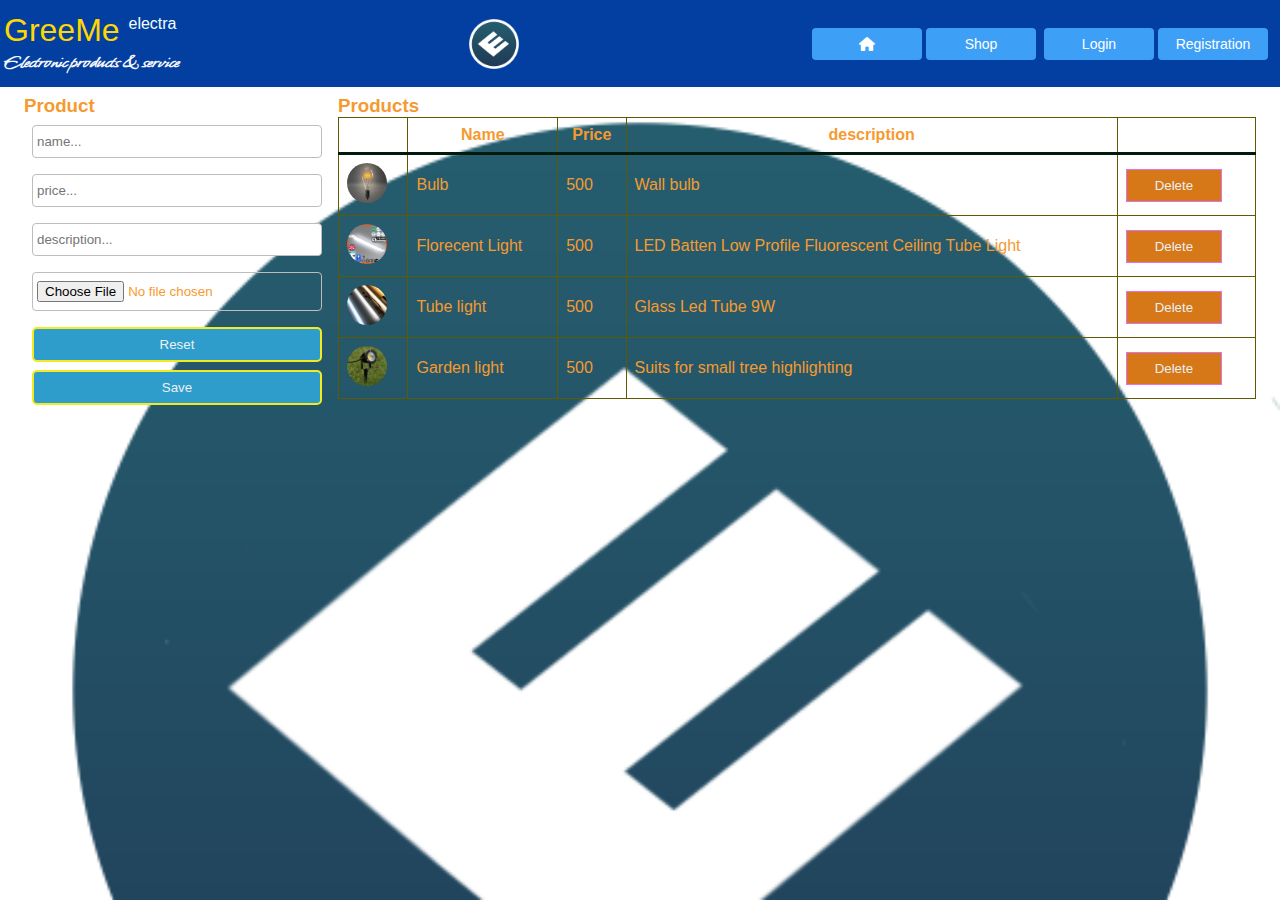
<file: admin.html>
<!DOCTYPE html>
<html lang="en">
  <head>
    <!-- Required meta tags -->
    <meta charset="utf-8" />
    <meta name="viewport" content="width=device-width, initial-scale=1" />
    <title>GreemeElectra</title>
    <link rel="preconnect" href="https://fonts.googleapis.com">
<link rel="preconnect" href="https://fonts.gstatic.com" crossorigin>
<link href="https://fonts.googleapis.com/css2?family=Whisper&display=swap" rel="stylesheet">
    <link rel="stylesheet" href="https://cdnjs.cloudflare.com/ajax/libs/font-awesome/6.5.1/css/all.min.css">
    <link rel="stylesheet" href="styles/style.css" />
    <script src="scripts/jquery-3.7.1.js"></script>
    <script src="scripts/jquery.validate.js"></script>
    <script>
     
      $(() => {
        $("#frm-product").validate();
        let db;
        const request = indexedDB.open("db1279436");
        request.onerror = (event) => {
          console.error("Cannot open!");
        };
        request.onsuccess = (event) => {
          db = event.target.result;
          readData(db);
          console.log(db);
        };

        $("#save-btn").click(() => {
          
          if ($("#frm-product").valid()) {
           
              var data = {
                name: $("#name").val(),
                price: Number($("#price").val()),
                description: $("#description").val(),
              };
              var f = document.getElementById("picture").files[0];
              var reader = new FileReader();
              reader.onload = () => {
                //console.log(reader.result);
                data.picture = reader.result;

                doAdd(db, data);

                $("#frm-product").trigger("reset");
              };
              reader.readAsDataURL(f);
           
          }
          
        });
        $("#reset-btn").click(() => {
          action = "add";
          $("#frm-product").trigger("reset");
        });
        
        $(document).on("click", ".del", function () {
          var id = $(this).data("pk");
          const transaction = db.transaction(["products"], "readwrite");
          const objectStore = transaction.objectStore("products");
          const query =objectStore.delete(Number(id));
          query.onsuccess = ()=>{
            readData(db);
          }
        });
        ///////////////////////////
        let data = sessionStorage.getItem("login-data");
        let isLoggedIn = false;
        if (data) {
          data = JSON.parse(data);
          isLoggedIn = true;
        }
        if (isLoggedIn) {
          $("#admin").show();
          $("#login").hide();
          $("#register").hide();
        } else {
          $("#admin").hide();
          $("#login").show();
          $("#register").show();
        }
      });

      function readData(db) {
        $("#tbody").empty();
        const trx = db.transaction(["products"], "readonly");
        const store = trx.objectStore("products");
        const cursor = (store.openCursor().onsuccess = (event) => {
          const pointer = event.target.result;
          if (pointer) {
            $("#tbody").append(`<tr>
                            <td><img src="${pointer.value.picture}" class="circle-image" /></td>
                            <td>${pointer.value.name}</td>
                            <td>${pointer.value.price}</td>
                            <td>${pointer.value.description}</td>
                            <td>
                               
                                <button class="btn-del del" data-pk="${pointer.value.id}">Delete</button>
                            </td>
                        </tr>`);
            pointer.continue();
          }
        });
      }
      function doAdd(db, data) {
        console.log(data);
        const transaction = db.transaction(["products"], "readwrite");
        const objectStore = transaction.objectStore("products");
        const query = objectStore.add(data);
        query.onsuccess = () => {
          console.log("done");
          readData(db);
        };
      }
      
      
    </script>
  </head>
  <body>
    <nav class="wrap">
      <span style="font-size: 2rem;color: gold;" > GreeMe <sup style="font-size: 1rem;color: azure;">electra</sup>
        <h5 style="font-size: 1.25rem;color: rgb(247, 247, 254);font-family: 'Whisper', cursive; "> Electronic products & service</h5>
   </span>
   
   <img src="Images/E.png" width="50px" >
      <ul class="bar">
        <li><a href="index.html"><i class="fa-solid fa-house"></i></a></li>
        <li><a href="products.html">Shop</a></li>
        <li><a href="admin.html" id="admin">Admin</a></li>
        <li><a href="login.html" id="login">Login</a></li>
        <li><a href="register.html" id="register">Registration</a></li>
      </ul>
    </nav>
    <main class="container">
      <div class="admin">
        <div>
          <h3>Product</h3>
          <form id="frm-product">
            <div class="c1">
              <input placeholder="name..." id="name" class="input" required />
            </div>
            <div class="c1">
              <input
                type="number"
                placeholder="price..."
                id="price"
                class="input"
                required
              />
            </div>
            <div class="c1">
              <input
                placeholder="description..."
                id="description"
                class="input"
                required
              />
            </div>
            <div class="c1">
              <input
                type="file"
                placeholder="description..."
                id="picture"
                class="input"
                required
              />
            </div>
            <div class="c1" style="text-align: right">
              <button
                type="reset"
                class="btn-primary"
                type="button"
                id="reset-btn"
              >
                Reset
              </button>
              <button class="btn-primary" type="button" id="save-btn">
                Save
              </button>
            </div>
          </form>
        </div>
        <div>
          <h3>Products</h3>
          <table class="table">
            <thead>
              <tr>
                <th></th>
                <th>Name</th>
                <th>Price</th>
                <th>description</th>
                <th></th>
              </tr>
            </thead>
            <tbody id="tbody"></tbody>
          </table>
        </div>
        
      </div>
    </main>
  </body>
</html>
</file>
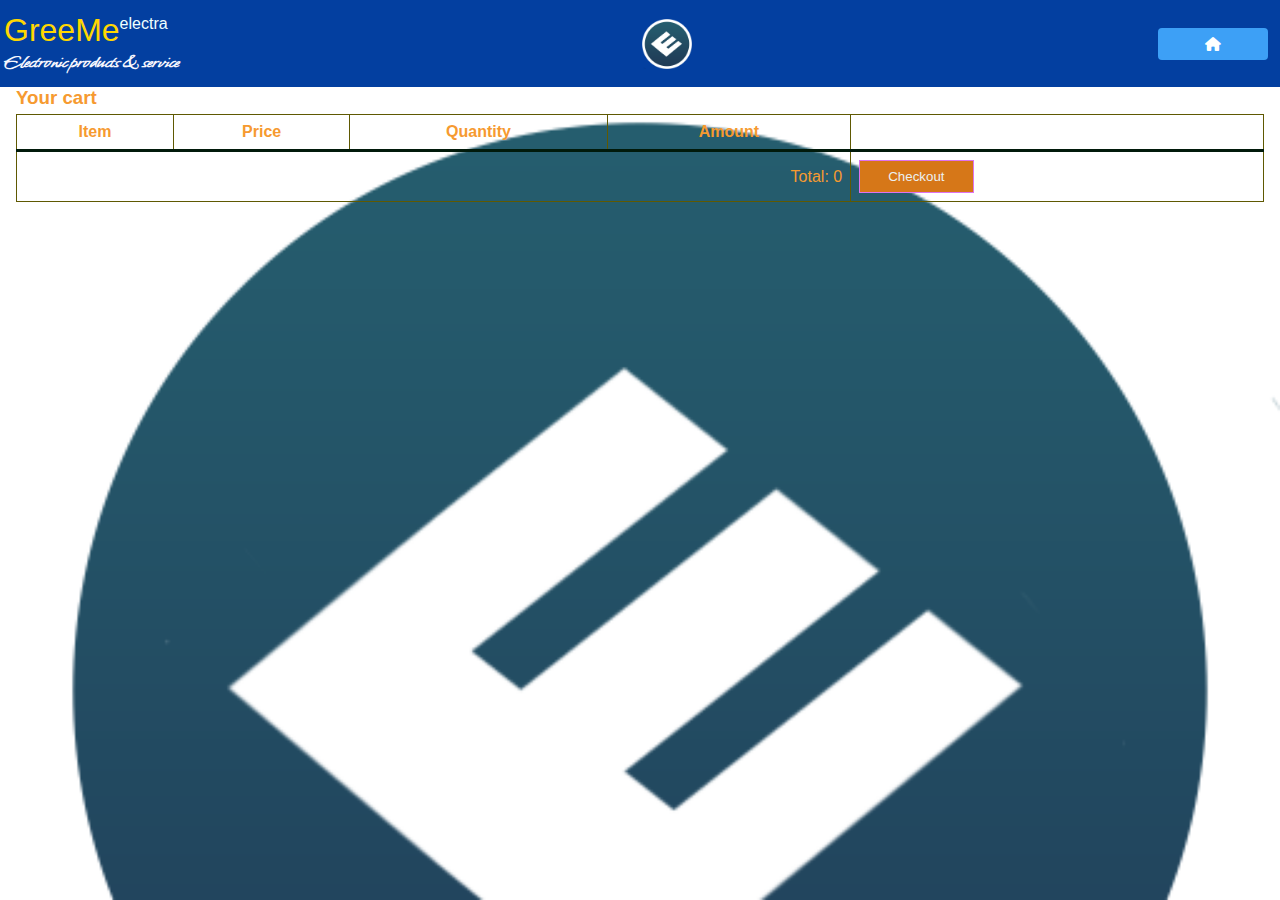
<file: cart.html>
<!DOCTYPE html>
<html lang="en">
  <head>
    <!-- Required meta tags -->
    <meta charset="utf-8" />
    <meta name="viewport" content="width=device-width, initial-scale=1" />
    <title>GreemeElectra</title>
    <link rel="preconnect" href="https://fonts.googleapis.com">
<link rel="preconnect" href="https://fonts.gstatic.com" crossorigin>
<link href="https://fonts.googleapis.com/css2?family=Whisper&display=swap" rel="stylesheet">
    <link rel="stylesheet" href="https://cdnjs.cloudflare.com/ajax/libs/font-awesome/6.5.1/css/all.min.css">
    <link rel="stylesheet" href="styles/style.css" />
    <script src="scripts/jquery-3.7.1.js"></script>
    <script src="data.js"></script>
    <link rel="stylesheet" href="node_modules/font-awesome/css/font-awesome.css">
    <script>
        var cart =[];
      $(() => {
        var cartdata = localStorage.getItem("cart-data");
          if (cartdata) {
            cart = JSON.parse(cartdata);
          }
          showCart();
          
          $(document).on('change', '.qty', function(){
            let q= $(this).val();
            let p =$(this).parent().prev().text();
            $(this).parent().next().text(Number(q)*Number(p));
            console.log($('.amount'));
            let amt =0;
            $('.amount').each((i, el)=>{
                amt += Number($(el).text());
            });
            $('#sum').text('Total: '+ amt)
          });
          $(document).on('click', '.save', function(){
            let id= $(this).data('pk');
            let q = $(this).parent().prev().prev().find('input').val();
            console.log(id);
            let item= cart.find(x=> x.id == id);
            item.qty = q;
            localStorage.setItem("cart-data", JSON.stringify(cart));
          });
          $(document).on('click', '.btn-del', function(){
            let id= $(this).data('pk');
          
            let item= cart.findIndex(x=> x.id == id);
            cart.splice(item, 1);
            localStorage.setItem("cart-data", JSON.stringify(cart));
            showCart();
          });
          $(document).on('click', '#checkout', function(){
            cart =[];
            localStorage.setItem("cart-data", JSON.stringify(cart));
            window.location.href='index.html';
          });
      });
      function showCart(){
        let total = 0;
        $('#cartbody').empty();
        cart.forEach(c=>{
            total += Number(c.price)*Number(c.qty);
            $('#cartbody').append(`<tr>
                    <td>${c.name}</td>
                    <td>${c.price}</td>
                    <td><input min="1" type="number" value="${c.qty}" style="width:50px" class="qty" /></td>
                    <td class='amount'>${Number(c.price)*Number(c.qty)}</td>
                    <td>
                            <button type="button" class="btn-del" data-pk="${c.id}">Delete</button>
                            <button type="button" class="btn save" data-pk="${c.id}">Save</button>
                    </td>
                </tr>`);
          });
          $('#cartbody').append(`<tr>
                <td colspan="4" style="text-align:right;" id="sum">Total: ${total}</td>
                <td>
                    <button type="button" class="btn-del" id="checkout">Checkout</button>
                </td>
            </tr>`)
      }
    </script>
  </head>
  <body>
    <nav class="wrap">
      <span style="font-size: 2rem;color: gold;" > GreeMe<sup style="font-size: 1rem;color: azure;">electra</sup>
        <h5 style="font-size: 1.25rem;color: rgb(247, 247, 254);font-family: 'Whisper', cursive; "> Electronic products & service</h5>
   </span>
   
   <img src="Images/E.png" width="50px" >
      <ul class="bar">
        <li><a href="index.html"><i class="fa-solid fa-house"></i></a></li>
       
        
      </ul>
    </nav>
    <main class="container">
     <h3>Your cart</h3>
        <table class="table mt">
            <thead>
                <tr>
                    <th>Item</th>
                    <th>Price</th>
                    <th>Quantity</th>
                    <th>Amount</th>
                    <th></th>
                </tr>
            </thead>
            <tbody id="cartbody">

            </tbody>
        </table>
        
    </main>
  </body>
</html>
</file>
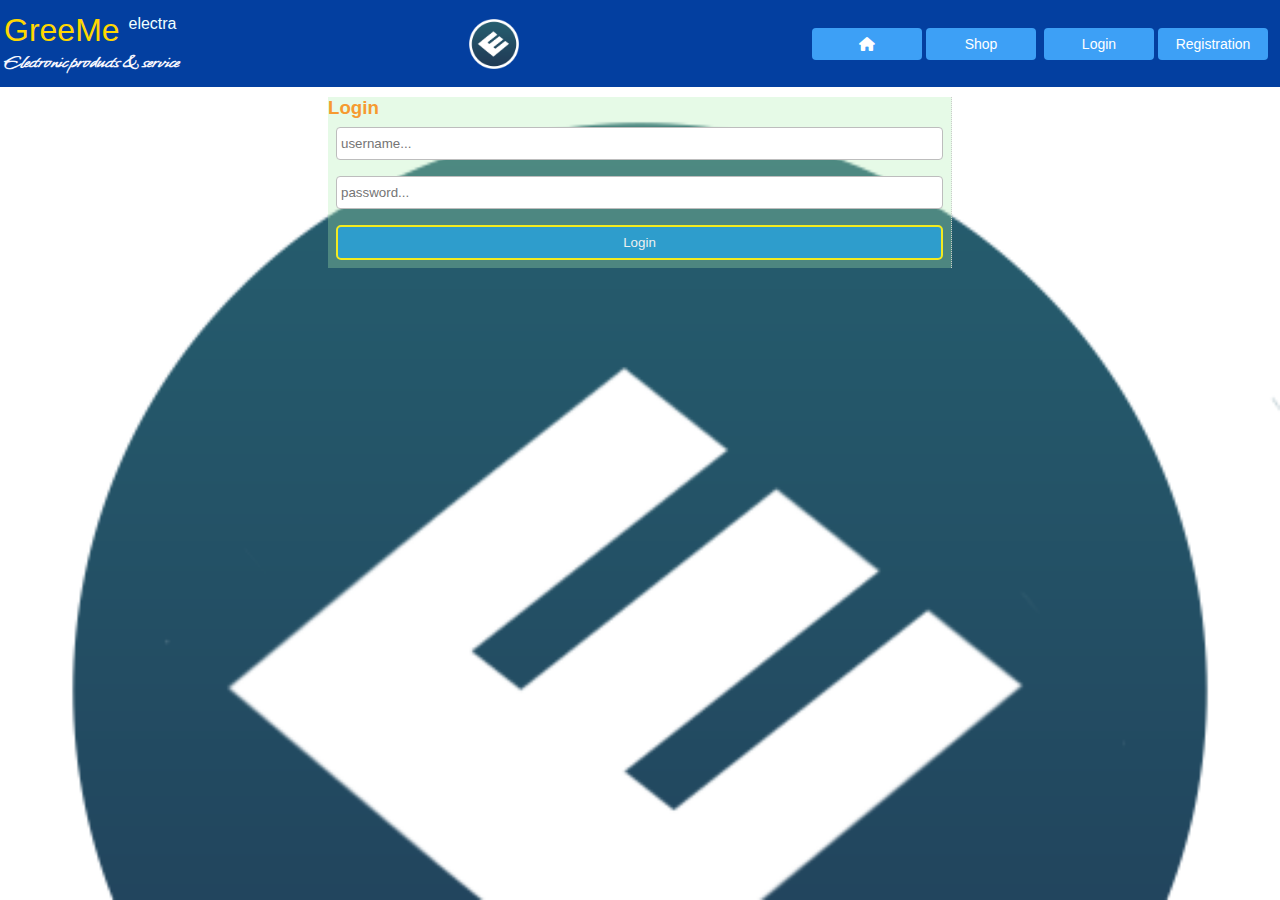
<file: login.html>
<!DOCTYPE html>
<html lang="en">
  <head>
    <!-- Required meta tags -->
    <meta charset="utf-8" />
    <meta name="viewport" content="width=device-width, initial-scale=1" />
    <title>GreemeElectra</title>
    <link rel="preconnect" href="https://fonts.googleapis.com">
<link rel="preconnect" href="https://fonts.gstatic.com" crossorigin>
<link href="https://fonts.googleapis.com/css2?family=Whisper&display=swap" rel="stylesheet">
    <link rel="stylesheet" href="https://cdnjs.cloudflare.com/ajax/libs/font-awesome/6.5.1/css/all.min.css">
    <link rel="stylesheet" href="styles/style.css" />
    <script src="scripts/jquery-3.7.1.js"></script>
    <script src="scripts/jquery.validate.js"></script>
    <script>

      $(() => {
        var users = [];
        var userlist = localStorage.getItem('user-data');
        if(userlist){
            users = JSON.parse(userlist);
        }
        $('#frm-login').validate();
        $('#frm-register').validate();
        $("#login-btn").click(()=>{
            console.log('log')
            if($('#frm-login').valid())
            {
                var match = false;
                users.forEach(u=>{
                    if(u.username == $('#lusername').val() && u.password == $('#lpassword').val()) {
                        match = true;
                       
                    }
                });
                if(match){
                    let l = {username: $('#lusername').val()}
                    sessionStorage.setItem("login-data", JSON.stringify(l));
                    window.location.href="index.html"
                }
            }
        })
        $("#register-btn").click(()=>{
            console.log('log')
            if($('#frm-register').valid())
            {
                var data = {username: $("#rusername").val(), password: $("#rpassword").val()}
                users.push(data);
                localStorage.setItem('user-data', JSON.stringify(users));
                $('#frm-register').trigger('reset');
            }
        })
        ///////////////////////////
        let data = sessionStorage.getItem("login-data");
        let isLoggedIn = false;
        if (data) {
          data = JSON.parse(data);
          isLoggedIn = true;
        }
        if (isLoggedIn) {
          $("#admin").show();
          $("#login").hide();
          $("#register").hide();
        } else {
          $("#admin").hide();
          $("#login").show();
          $("#register").show();
        }
      });
      
    </script>
  </head>
  <body>
    <nav class="wrap">
      <span style="font-size: 2rem;color: gold;" > GreeMe <sup style="font-size: 1rem;color: azure;">electra</sup>
        <h5 style="font-size: 1.25rem;color: rgb(247, 247, 254);font-family: 'Whisper', cursive; "> Electronic products & service</h5>
   </span>
   
   <img src="Images/E.png" width="50px" >
      <ul class="bar">
        <li><a href="index.html"><i class="fa-solid fa-house"></i></a></li>
        <li><a href="products.html">Shop</a></li>
        <li><a href="admin.html" id="admin">Admin</a></li>
        <li><a href="login.html" id="login">Login</a></li>
        <li><a href="register.html" id="register">Registration</a></li>
      </ul>
    </nav>
    <main class="container">
    <div class="log-reg">
        <div style="border-right: dotted 1px #ccc;">
            <h3>Login</h3>
            <form id="frm-login">
                <div class="c1">
                    <input placeholder="username..." id="lusername" class="input" required />
                </div>
                <div class="c1">
                    <input type="password" placeholder="password..." id="lpassword" class="input" required />
                </div>
                <div class="c1" style="text-align: right;">
                    <button  class="btn-primary" type="button" id="login-btn">Login</button>
                </div>
            </form>
        </div>
    </div>
    </main>
  </body>
</html>
</file>
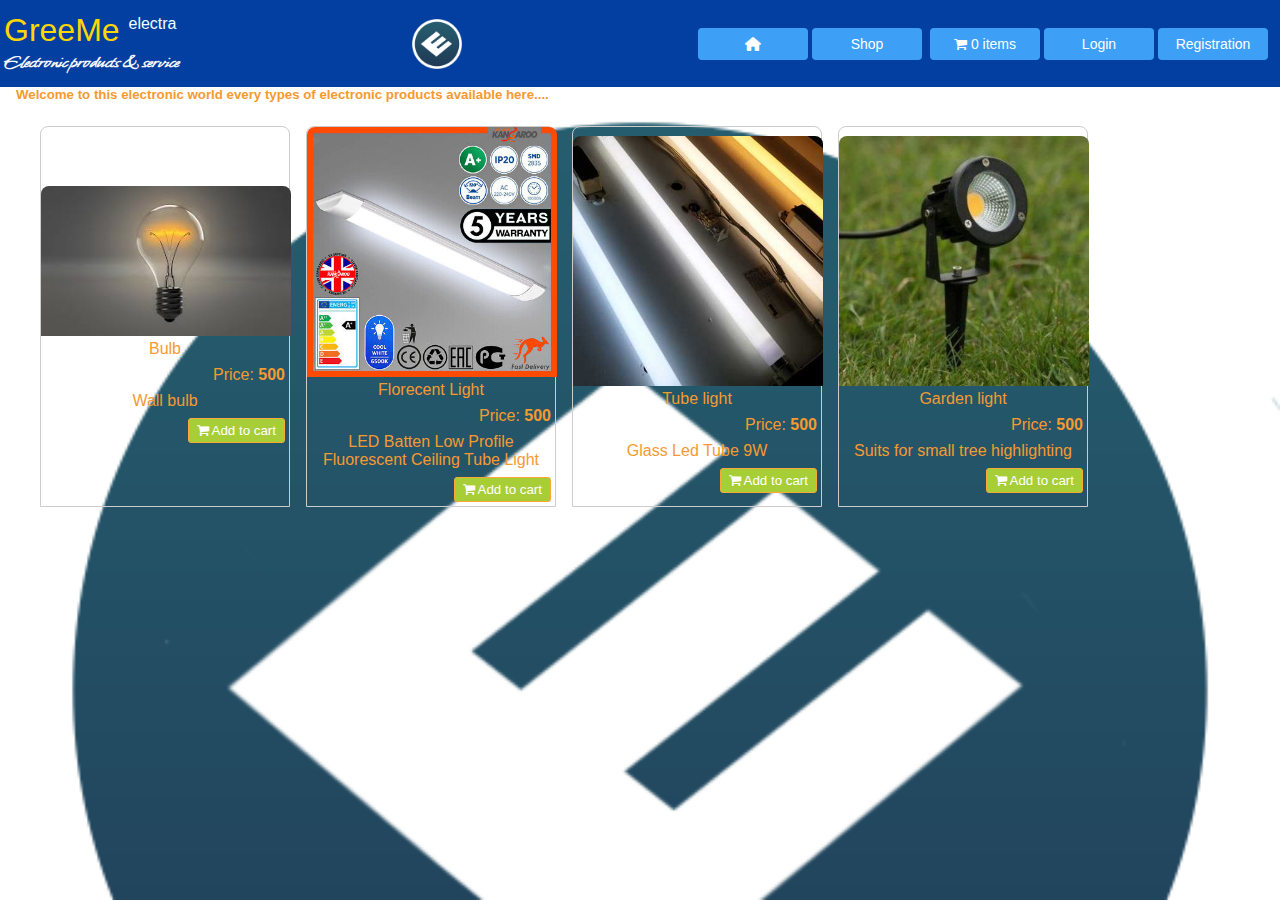
<file: products.html>
<!DOCTYPE html>
<html lang="en">
  <head>
    <!-- Required meta tags -->
    <meta charset="utf-8" />
    <meta name="viewport" content="width=device-width, initial-scale=1" />
    <title>GreemeElectra</title>
    <link rel="preconnect" href="https://fonts.googleapis.com">
<link rel="preconnect" href="https://fonts.gstatic.com" crossorigin>
<link href="https://fonts.googleapis.com/css2?family=Whisper&display=swap" rel="stylesheet">
    <link rel="stylesheet" href="https://cdnjs.cloudflare.com/ajax/libs/font-awesome/6.5.1/css/all.min.css">
    <link rel="stylesheet" href="styles/style.css" />
    <script src="scripts/jquery-3.7.1.js"></script>
    <link rel="stylesheet" href="data.js">
    <link
      rel="stylesheet"
      href="node_modules/font-awesome/css/font-awesome.css"
    />
    <script>
      $(() => {
        let db;
        const request = indexedDB.open("db1279436");
        request.onerror = (event) => {
          console.error("Why didn't you allow my web app to use IndexedDB?!");
        };
        request.onsuccess = (event) => {
          db = event.target.result;
          readData(db);
          console.log(db);
        };
        /////////////////////////////////////
        $(document).on("click", "button.btn-cart", function () {
          var cart = [];
          var cartdata = localStorage.getItem("cart-data");
          if (cartdata) {
            cart = JSON.parse(cartdata);
          }
          let item = cart.find(x=> x.id == $(this).data('id'));
          if(item){
            item.qty += 1;
          }
          else
          {
            item = {id: $(this).data('id'), name: $(this).data('name'), price: $(this).data('price'), qty:1}
            cart.push(item);
          }
          console.log(item);
          localStorage.setItem("cart-data", JSON.stringify(cart));
          $('#count').html(getCartCount().toString());
        });
        ///////////////////////////
        let data = sessionStorage.getItem("login-data");
        let isLoggedIn = false;
        if (data) {
          data = JSON.parse(data);
          isLoggedIn = true;
        }
        if (isLoggedIn) {
          $("#admin").show();
          
          $("#login").show();
          $('#count').html(getCartCount().toString());
        } else {
          $("#admin").hide();
          
          $("#login").show();
        }
        $('#count').html(getCartCount().toString());
      });
      function readData(db) {
        const trx = db.transaction(["products"], "readonly");
        const store = trx.objectStore("products");
        const cursor = (store.openCursor().onsuccess = (event) => {
          const pointer = event.target.result;
          if (pointer) {
            console.log(pointer.value.name);
            console.log(pointer.value.price);
            console.log(pointer.value.description);
            $("#products").append(`<div class="box">
                            <img src="${pointer.value.picture}" />
                            <div class="name">${pointer.value.name}</div>
                            <div style="text-align: right;">Price: <span class="price">${pointer.value.price}</span></div>
                            <div class="desc">${pointer.value.description}</div>
                            <div class="add"><button data-id="${pointer.value.id}" data-price="${pointer.value.price}" 
                              data-name="${pointer.value.name}" class="btn-cart"><i class="fa fa-shopping-cart"></i> Add to cart</button></div>
                        </div>`);
            pointer.continue();
          }
        });
      }
      function getCartCount(){
        var cart = [];
        var cartdata = localStorage.getItem('cart-data');
        if(cartdata){
          cart = JSON.parse(cartdata)
        }
        let c=0;
        cart.forEach(x => {
          c += Number(x.qty);
        });
        return c;
      }
    </script>
  </head>
  <body>
    <nav class="wrap">
      <span style="font-size: 2rem;color: gold;" > GreeMe <sup style="font-size: 1rem;color: azure;">electra</sup>
        <h5 style="font-size: 1.25rem;color: rgb(247, 247, 254);font-family: 'Whisper', cursive; "> Electronic products & service</h5>
   </span>
   
   <img src="Images/E.png" width="50px" >
      <ul class="bar">
        <li><a href="index.html"><i class="fa-solid fa-house"></i></a></li>
        <li><a href="products.html">Shop</a></li>
        <li><a href="admin.html" id="admin">Admin</a></li>
        <li><a href="cart.html" id="cart"><i class="fa fa-shopping-cart"></i> <span id="count">0</span> items</a></li>
        <li><a href="login.html" id="login">Login</a></li>
        <li><a href="register.html" id="register">Registration</a></li>
      </ul>
    </nav>
    <main class="container">
      <h5>Welcome to this electronic world every types of electronic products available here....</h5>
      <div class="products" id="products"></div>
    </main>
  </body>
</html>
</file>
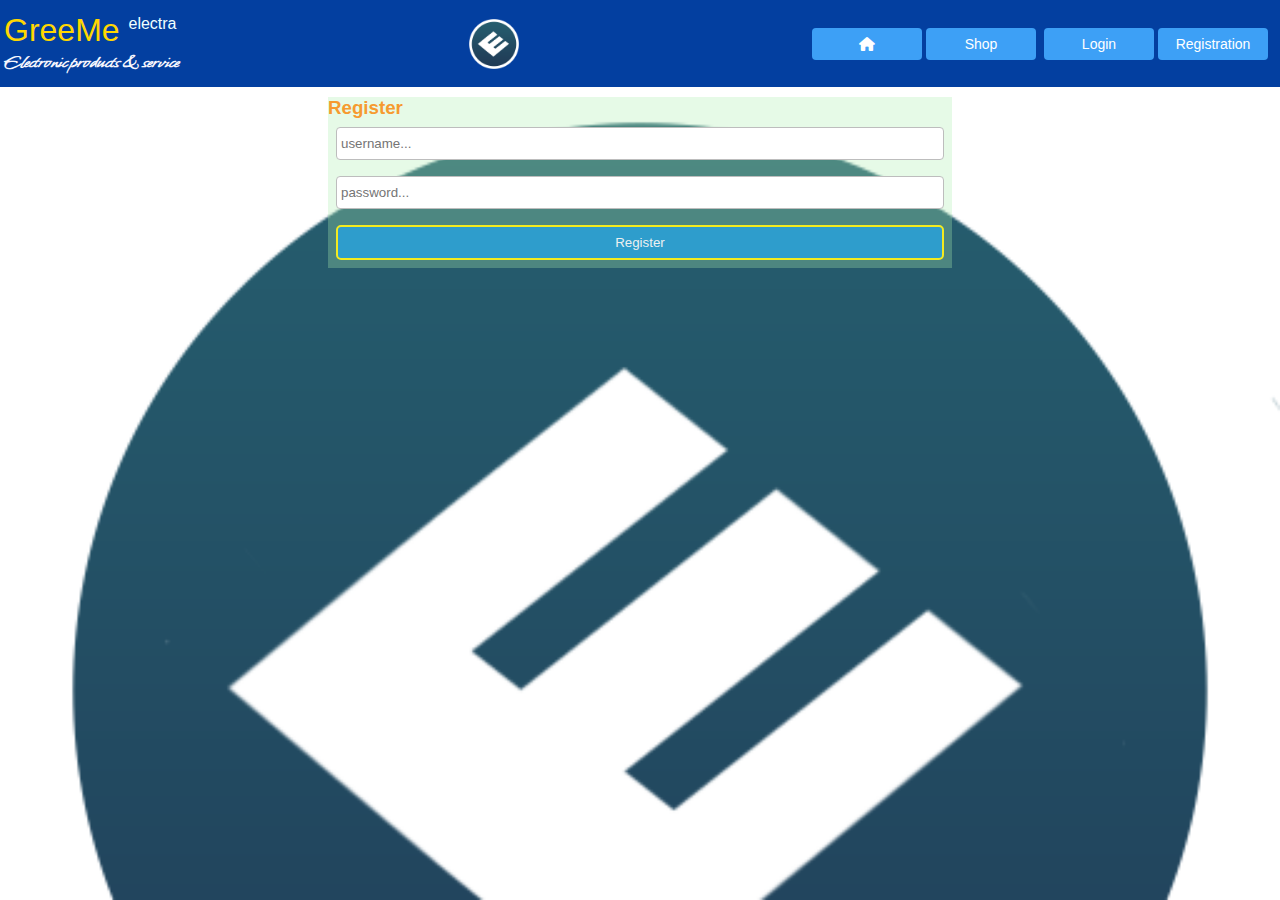
<file: register.html>
<!DOCTYPE html>
<html lang="en">
  <head>
    <!-- Required meta tags -->
    <meta charset="utf-8" />
    <meta name="viewport" content="width=device-width, initial-scale=1" />
    <title>GreemeElectra</title>
    <link rel="preconnect" href="https://fonts.googleapis.com">
<link rel="preconnect" href="https://fonts.gstatic.com" crossorigin>
<link href="https://fonts.googleapis.com/css2?family=Whisper&display=swap" rel="stylesheet">
    <link rel="stylesheet" href="https://cdnjs.cloudflare.com/ajax/libs/font-awesome/6.5.1/css/all.min.css">
    <link rel="stylesheet" href="styles/style.css" />
    <script src="scripts/jquery-3.7.1.js"></script>
    <script src="scripts/jquery.validate.js"></script>
    <script>

      $(() => {
        var users = [];
        var userlist = localStorage.getItem('user-data');
        if(userlist){
            users = JSON.parse(userlist);
        }
        $('#frm-login').validate();
        $('#frm-register').validate();
        $("#login-btn").click(()=>{
            console.log('log')
            if($('#frm-login').valid())
            {
                var match = false;
                users.forEach(u=>{
                    if(u.username == $('#lusername').val() && u.password == $('#lpassword').val()) {
                        match = true;
                       
                    }
                });
                if(match){
                    let l = {username: $('#lusername').val()}
                    sessionStorage.setItem("login-data", JSON.stringify(l));
                    window.location.href="index.html"
                }
            }
        })
        $("#register-btn").click(()=>{
            console.log('log')
            if($('#frm-register').valid())
            {
                var data = {username: $("#rusername").val(), password: $("#rpassword").val()}
                users.push(data);
                localStorage.setItem('user-data', JSON.stringify(users));
                $('#frm-register').trigger('reset');
            }
        })
        ///////////////////////////
        let data = sessionStorage.getItem("login-data");
        let isLoggedIn = false;
        if (data) {
          data = JSON.parse(data);
          isLoggedIn = true;
        }
        if (isLoggedIn) {
          $("#admin").show();
          $("#login").hide();
          $("#register").hide();
        } else {
          $("#admin").hide();
          $("#login").show();
          $("#register").show();
        }
      });
      
    </script>
  </head>
  <body>
    <nav class="wrap">
      <span style="font-size: 2rem;color: gold;" > GreeMe <sup style="font-size: 1rem;color: azure;">electra</sup>
        <h5 style="font-size: 1.25rem;color: rgb(247, 247, 254);font-family: 'Whisper', cursive; "> Electronic products & service</h5>
   </span>
   
   <img src="Images/E.png" width="50px" >
      <ul class="bar">
        <li><a href="index.html"><i class="fa-solid fa-house"></i></a></li>
        <li><a href="products.html">Shop</a></li>
        <li><a href="admin.html" id="admin">Admin</a></li>
        <li><a href="login.html" id="login">Login</a></li>
        <li><a href="register.html" id="register">Registration</a></li>
      </ul>
    </nav>
    <main class="container">
    <div class="log-reg">
        <div>
            <h3>Register</h3>
            <form id="frm-register">
                <div class="c1">
                    <input placeholder="username..." id="rusername" class="input" required />
                </div>
                <div class="c1">
                    <input type="password" placeholder="password..." id="rpassword" class="input" required />
                </div>
                <div class="c1" style="text-align: right;">
                    <button class="btn-primary" type="button" id="register-btn">Register</button>
                </div>
            </form>
        </div>
    </div>
    </main>
  </body>
</html>
</file>
<file: styles/style.css>
*
{
    box-sizing: border-box;
    padding:0;
    margin: 0;;
}
body 
{
    background-image: url("/Images/E.png");
    background-repeat: no-repeat;
    background-size: cover;
    background-position: center;
    background-position-y: 50px;
    height: 100vh;
    font-family: 'Segoe UI', Tahoma, Geneva, Verdana, sans-serif;
    color: rgb(246, 154, 48);
}
.container
{
    display: block;
    width: 97.5%;
    margin: 0 auto;
}
.wrap
{
    display: flex;
    flex-direction: row;
    justify-content: space-between;
    align-items: center;
    padding: .75rem .25rem;
    background-color: #033fa0;
    color: #FFFFFF;
}
.brand
{
    font-weight: 700;
    padding-left: .5rem;
}
.bar
{
    list-style: none;
    display: flex;
    flex-direction: row;
    justify-content: flex-start;
    align-items: center;
    padding: .25rem .25rem;
}
.bar a
{
    display: inline-block;
    width: 110px;
    text-decoration: none;
    text-align: center;
    padding: .5rem .25rem;
    background-color: #3da0f6;
    border-radius: .25rem;
    color: #FFFFFF;
    font-size: .875rem;
    
}
.bar li
{
    margin-right: .25rem;
}
.bar a:hover
{
    background-color: #0a266d;
    border: solid 2px rgb(250, 246, 24);
}
.bar li button
{
    padding: .5rem .5rem;
    background-color: #04a74b;
    border-top-right-radius:.25rem;
    border-bottom-right-radius:.25rem;
    border-top-left-radius: 0;
    border-bottom-left-radius: 0;
    border-left-width:0;
    color: #FFFFFF;
}
.products {
    width: 100%;
    display: flex;
    justify-content: flex-start;
    flex-wrap: wrap;
    padding: 24px;
    column-gap: 16px;
    row-gap: 16px;
}
.box {
    width: 250px;
    display: flex;
    flex-direction: column;
    justify-content: center;
    align-items: flex-start;
    border: solid 1px #ccc;
    border-top-right-radius: .5rem;
    border-top-left-radius: .5rem;
}
.box img {
    width: 250px;
    border-top-right-radius: .5rem;
    border-top-left-radius: .5rem;
}
.box div{
    width: 100%;
    padding: 4px;
}
.name
{
    text-align: center;
    font-weight: 500;
}
.price {
    text-align: right;
    font-weight: 700;
}
.desc {
    text-align: center;
}
.add {
    text-align: right;
}
.box button
{
    padding: .25rem .5rem;
}
.list 
{
   
   list-style: none;
  padding: 0;
 
  
   
}
.list-head
{
   padding: 5px 10px;
  background-color: #e4bbf8;
  margin-bottom: 1px;
  font-weight: 700;
  text-align: center;
  width: 100%;
}
.list li
{
  padding: 5px 10px;
  background-color: #a2073d;
 margin-bottom: 1px;
  
}
.mlist 
{
  list-style: none;
  padding: 0;
 
}
.mlist li
{
  padding: 5px 10px;
  background-color: #F8BBD0;
     margin-bottom: 1px;
  
}
/* grid */
.c1
{
    display: grid;
    grid-template-columns: 1fr;
    padding: .5rem;
    gap: .5rem;
}
.log-reg
{
   width: 50%;
   margin: 10px auto;
   background-color: rgba(173, 239, 177,.3);
}
.admin
{
    display: grid;
    grid-template-columns:1fr 3fr;
    padding: .5rem;
    column-gap: .5rem;
}
.c1-2
{
    display: grid;
    grid-template-columns:1fr 3fr;
    padding: .5rem;
    column-gap: .5rem;
}
.c2-1
{
    display: grid;
    grid-template-columns:2fr 1fr;
    padding: .5rem;
    column-gap: .5rem;
}
.c4
{
    display: grid;
    grid-template-columns: 1fr 1fr 1fr 1fr;
    padding: .5rem;
    column-gap: .5rem;
}
.mt
{
    margin-top: 5px;
}
.mb
{
    margin-bottom: C2185Bpx;
}
.msgs
{
    height: 300px;
    min-height: 300px;
    overflow: scroll;
}
.shares
{
    height: 200px;
    min-height: 200px;
    overflow: scroll;
}
/* form */
.field
{
    display: grid;
    grid-template-columns: 1fr;
    padding: .5rem;
}
.input-log
{
    width: 90px;
    padding: .5rem .25rem;
    border: solid 1px #BDBDBD;
    border-radius: .25rem;
    margin-right: .25rem;
}
.input-log1
{
    width: 90px;
    padding: .5rem .25rem;
    border: solid 1px #BDBDBD;
    border-right-width: 0;
    border-top-right-radius:0;
    border-bottom-right-radius:0;
    border-top-left-radius: .25rem;
    border-bottom-left-radius: .25rem;
    margin-right: 0;
}
.input
{
    width: 100%;
    padding: .5rem .25rem;
    border: solid 1px #BDBDBD;
    border-radius: .25rem;
}
.input-start
{
    width: 100%;
    padding: .5rem .25rem;
    border: solid 1px #BDBDBD;
    /*border-right-width: 0;*/
    border-top-left-radius: .25rem;
    border-bottom-left-radius:.25rem;
}
.btn-middle
{
    padding: .5rem 1.75rem;
    border: solid 1px #880303;
    border-left-width: 0;
    ;
   
}
.btn-end
{
    padding: .5rem 1.75rem;
    border: solid 1px #BDBDBD;
    border-left-width:0;
    border-top-right-radius: .25rem;
    border-bottom-right-radius:.25rem;
}
.btn{
    padding: .5rem 1.75rem;
    border: solid 1px #de72ef;
    background-color: #3f0b7d;
      color: #ecf0f1;
}
.btn-del{
    padding: .5rem 1.75rem;
    border: solid 1px #de72ef;
    background-color: #d67718;
      color: #ecf0f1;
}
.btn-primary
{
    padding: .5rem 1.75rem;
    border: solid 2px #f3eb1f;
    background-color: #2e9dcc;
      color: #ecf0f1;
      border-radius: 5px;
}
.btn-primary:hover{
    background-color: chartreuse;
}
.btn-cart
{
    cursor: pointer;
    padding: .5rem 1.75rem;
    border: solid 1px #faa836;
    background-color: #a8ce37;
      color:white;
      border-radius: 3px;
}
.btn-cart:hover{
    background-color: #f11010;

}



/* The close button */
.closebtn {
  margin-left: 15px;
  color: white;
  font-weight: bold;
  float: right;
  font-size: 22px;
  line-height: 20px;
  cursor: pointer;
  transition: 0.3s;
}

/* When moving the mouse over the close button */
.closebtn:hover {
  color: rgb(18, 214, 31);
}
.error {
    color: red;
    font-size: small;
}
.circle-image {
    width: 40px;
    height: 40px;
    border-radius: 50%;
}
/* table */
.table
{
    width: 100%;
    border-collapse: collapse;
    border: #01180a solid 1px;
}
.table th, td {
    border: #5f5902 solid 1px;
    padding: 8px;
}
.table th {
    border-bottom: #011a0b solid 3px;
}
.trainee{
    text-align: center;
    margin-top:80px;
    color: white;
}
</file>
